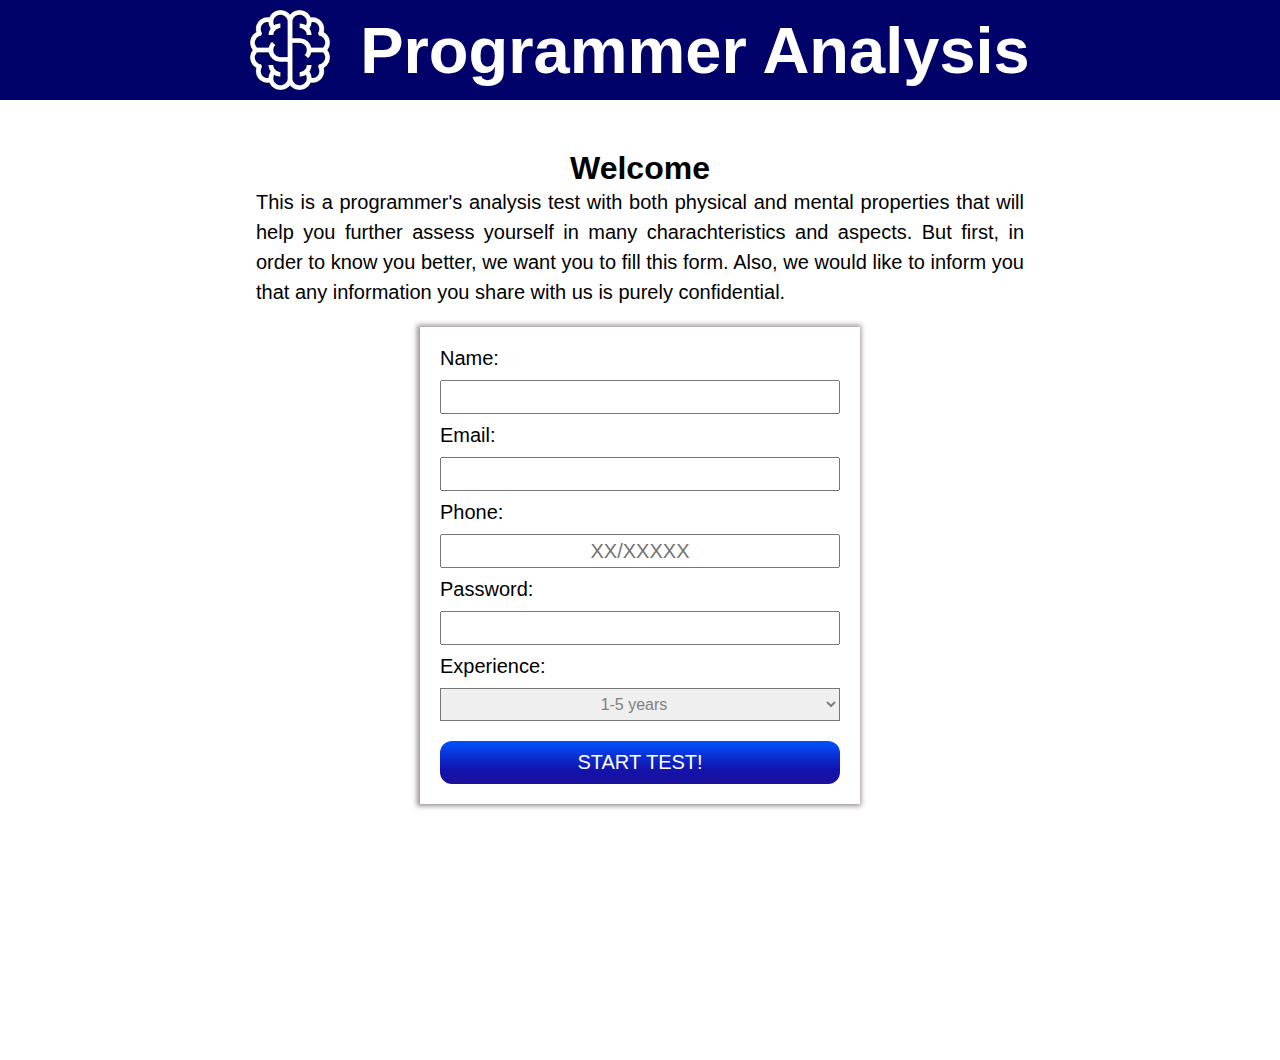
<file: index.html>
<!DOCTYPE html>
<html lang="en">
<head>
    <meta charset="UTF-8">
    <meta http-equiv="X-UA-Compatible" content="IE=edge">
    <meta name="viewport" content="width=device-width, initial-scale=1.0">
    <title>Welcome</title>
    <link href="styles.css" rel="stylesheet" type="text/css"/>
    <link href="index.css" rel="stylesheet" type="text/css"/>
    <script src="index.js" type="text/javascript" defer></script>
</head>
<body>
    <nav id="navbar">
        <img src="images/brain.png" alt="brain"/>
        <h1>Programmer Analysis</h1>
    </nav>
    <div id="wrapper">
        <div>
            <h2 class="sub-title">Welcome</h2>
            <p class="intro-par">This is a programmer's analysis test with both physical and mental
                properties that will help you further assess yourself in many
                charachteristics and aspects. But first, in order to know you better, we want you to fill
                this form. Also, we would like to inform you that any information you share with us is purely
                confidential.
            </p>
        </div>
        <form action="page2.html" id="intro-form">
            <label for="name">
                Name:
                <small class="error">* Invalid</small>
            </label>
            <input id="name" class="form-input" type="text"/>

            <label for="email">
                Email:
                <small class="error">* Invalid</small>
            </label>
            <input id="email" class="form-input" type="email"/>

            <label for="phone">
                Phone:
                <small class="error">* Invalid</small>
            </label>
            <input id="phone" class="form-input" type="text" placeholder="XX/XXXXX"/>

            <label for="password">
                Password:
                <small class="error">* Invalid</small>
            </label>
            <input id="password" class="form-input" type="password"/>

            <label for="combo">
                Experience:
                <small class="error">* Invalid</small>
            </label>
            <select id="combo" class="form-input form-combo">
                <option>1-5 years</option>
                <option>5-10 years</option>
                <option>10-15 years</option>
                <option>>15 years</option>
            </select>
            <button id="submit-btn" class="form-submit-button">START TEST!</button>
        </form>
    </div>
</body>
</html>
</file>
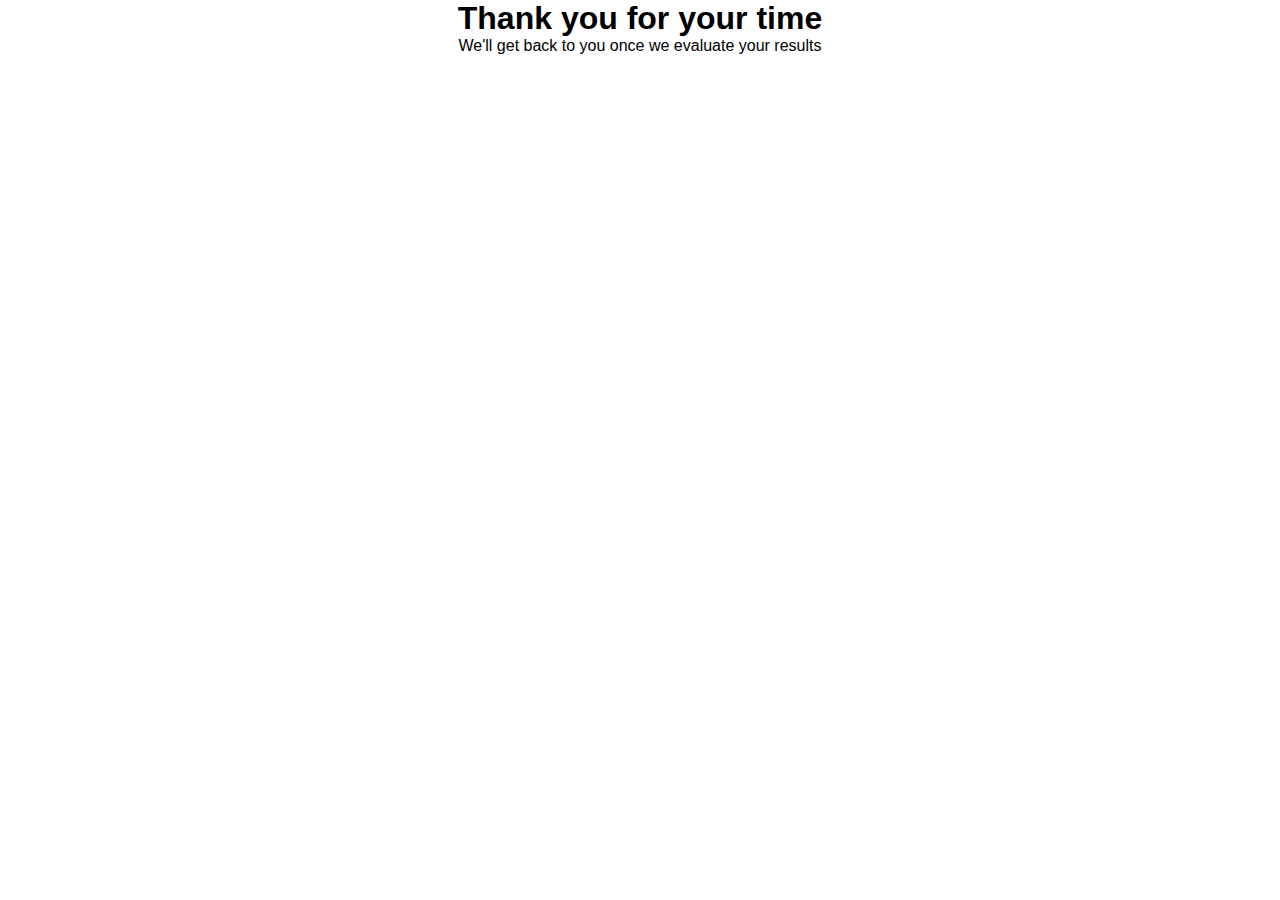
<file: end.html>
<!DOCTYPE html>
<html lang="en">
<head>
    <meta charset="UTF-8">
    <meta http-equiv="X-UA-Compatible" content="IE=edge">
    <meta name="viewport" content="width=device-width, initial-scale=1.0">
    <title>Document</title>
    <link href="styles.css" rel="stylesheet" type="text/css">
</head>
<body>
    <div class="closing-div">
        <h1>Thank you for your time </h1>
        <p>We'll get back to you once we evaluate your results</p>
    </div>
</body>
</html>
</file>
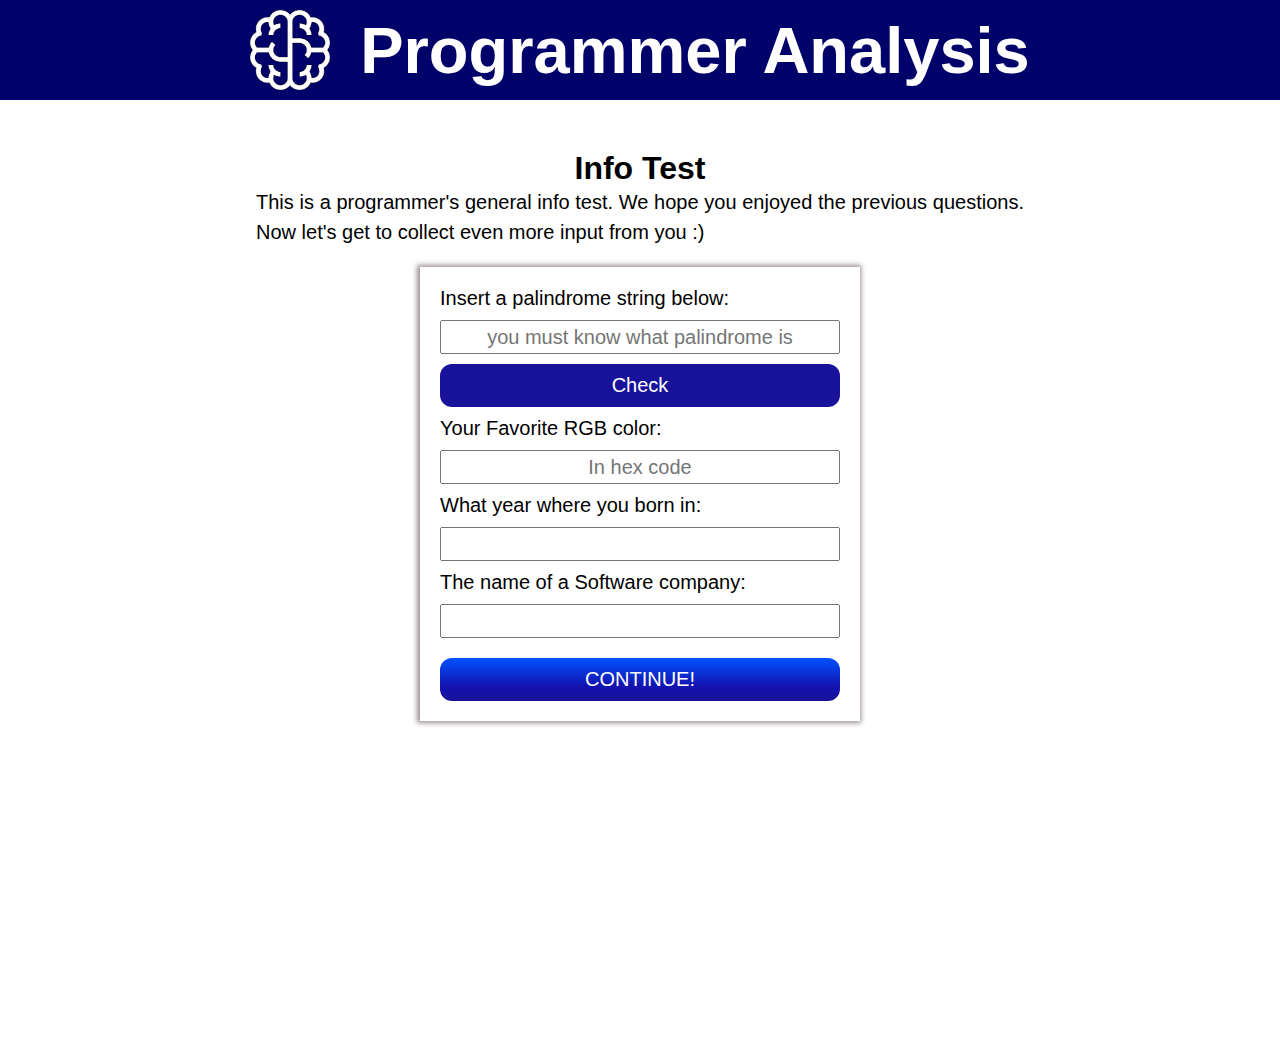
<file: page2.html>
<!DOCTYPE html>
<html lang="en">
<head>
    <meta charset="UTF-8">
    <meta http-equiv="X-UA-Compatible" content="IE=edge">
    <meta name="viewport" content="width=device-width, initial-scale=1.0">
    <title>Welcome</title>
    <link href="styles.css" rel="stylesheet" type="text/css"/>
    <link href="index.css" rel="stylesheet" type="text/css"/>
    <script src="page2.js" type="text/javascript" defer></script>
</head>
<body>
    <nav id="navbar">
        <img src="images/brain.png" alt="brain"/>
        <h1>Programmer Analysis</h1>
    </nav>
    <div id="wrapper">
        <div>
            <h2 class="sub-title">Info Test</h2>
            <p class="intro-par">
                This is a programmer's general info test. We hope you enjoyed the previous questions.
                Now let's get to collect even more input from you :)
            </p>
        </div>
        <form action="page3.html" id="intro-form">
            <label for="palindrome">
                Insert a palindrome string below:
                <small class="result">❌</small>
            </label>
            <input id="palindrome" class="form-input" type="text" placeholder="you must know what palindrome is"/>
            <button class="form-generic-button check-btn">Check</button>
            <label for="color">
                Your Favorite RGB color:
            </label>
            <input id="color" class="form-input" type="text" placeholder="In hex code"/>

            <label for="year">
                What year where you born in:
            </label>
            <input id="year" class="form-input" type="text"/>

            <label for="company">
                The name of a Software company:
            </label>
            <input id="company" class="form-input" type="text"/>

            <button id="submit-btn" class="form-button form-submit-button">CONTINUE!</button>
        </form>
    </div>
</body>
</html>
</file>
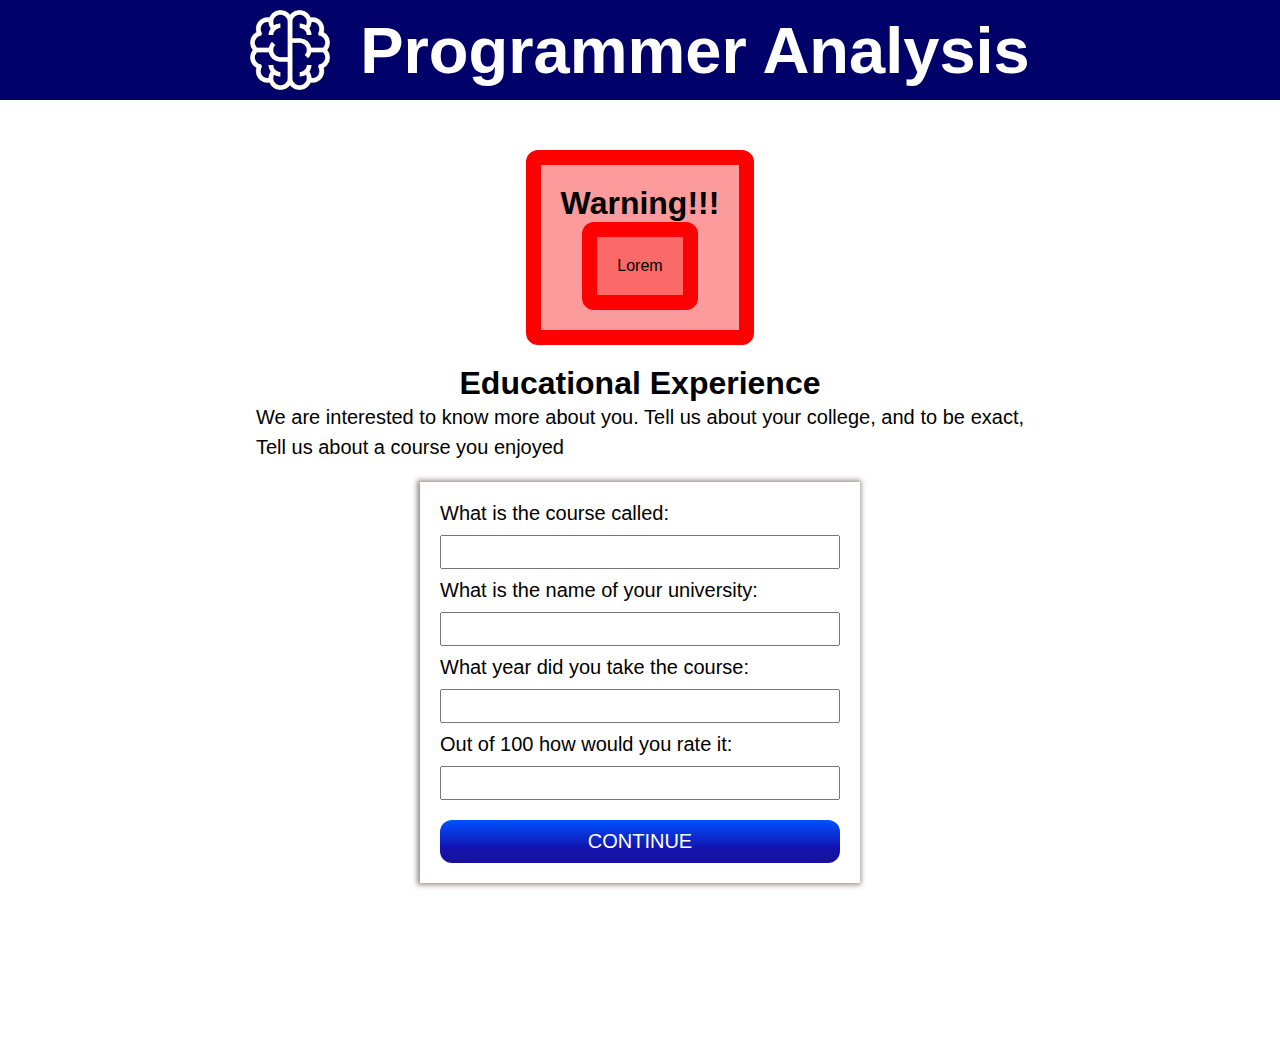
<file: page3.html>
<!DOCTYPE html>
<html lang="en">
<head>
    <meta charset="UTF-8">
    <meta http-equiv="X-UA-Compatible" content="IE=edge">
    <meta name="viewport" content="width=device-width, initial-scale=1.0">
    <title>Welcome</title>
    <link href="styles.css" rel="stylesheet" type="text/css"/>
    <link href="index.css" rel="stylesheet" type="text/css"/>
    <script src="page3.js" type="text/javascript" defer></script>
</head>
<body>
    <nav id="navbar">
        <img src="images/brain.png" alt="brain"/>
        <h1>Programmer Analysis</h1>
    </nav>
    <div id="wrapper">
        <div id="warning">
            <h1>
                Warning!!!
            </h1>
            <p id="warning">Lorem</p>
        </div>
        <div>
            <h2 class="sub-title">Educational Experience</h2>
            <p class="intro-par">
                We are interested to know more about you. Tell us about your college, and to be exact, Tell
                us about a course you enjoyed
            </p>
        </div>
        <form action="page4.html" id="intro-form">
            <label for="course">
                What is the course called:
                <small class="result">❌</small>
            </label>
            <input id="course" class="form-input" type="text"/>
            <label for="institution">
                What is the name of your university:
            </label>
            <input id="institution" class="form-input" type="text"/>

            <label for="year">
                What year did you take the course:
            </label>
            <input id="year" class="form-input" type="text"/>

            <label for="score">
                Out of 100 how would you rate it:
            </label>
            <input id="score" class="form-input" type="text"/>

            <button id="submit-btn" class="form-button form-submit-button">CONTINUE</button>
        </form>
    </div>
</body>
</html>
</file>
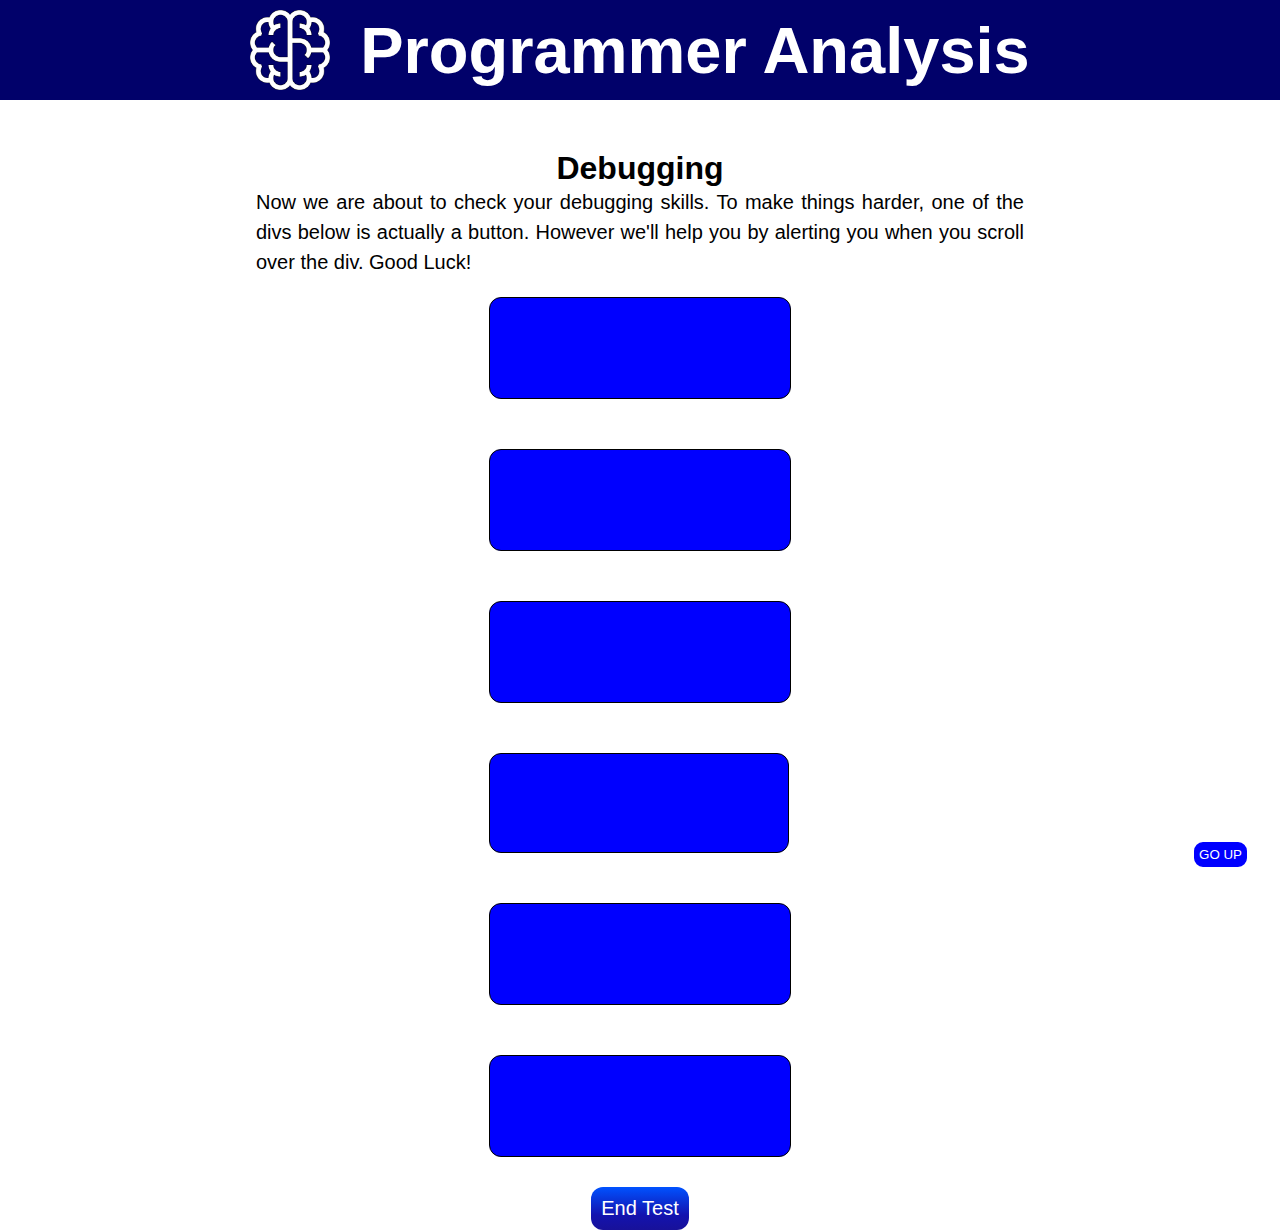
<file: page4.html>
<!DOCTYPE html>
<html lang="en">
<head>
    <meta charset="UTF-8">
    <meta http-equiv="X-UA-Compatible" content="IE=edge">
    <meta name="viewport" content="width=device-width, initial-scale=1.0">
    <title>Welcome</title>
    <link href="styles.css" rel="stylesheet" type="text/css"/>
    <link href="index.css" rel="stylesheet" type="text/css"/>
    <script src="page4.js" type="text/javascript" defer></script>
</head>
<body>
    <nav id="navbar">
        <img src="images/brain.png" alt="brain"/>
        <h1>Programmer Analysis</h1>
    </nav>
    <div id="wrapper">
        <div>
            <h2 class="sub-title">Debugging</h2>
            <p class="intro-par">
                Now we are about to check your debugging skills. To make things harder, one of the divs
                below is actually a button. However we'll help you by alerting you when you scroll over the div.
                Good Luck!
            </p>
        </div>
        <div id="div-collection">
            <div class="div-child"></div>
            <div class="div-child"></div>
            <div class="div-child"></div>
            <button id="magic-button" class="div-child"></button>
            <div class="div-child"></div>
            <div class="div-child"></div>
        </div>
       <a href="end.html" class="form-button form-submit-button">End Test</a>
    </div>
    <button id="go-up" class="floating-button">GO UP</button>
</body>
</html>
</file>
<file: styles.css>
*{
   margin: 0; 
   padding: 0; 
}

body{
    font-family: "Segoe UI" , sans-serif;
    height: 100vh;
}

#navbar{
    background: rgb(1, 1, 106);
    height: 100px;
    display: flex;
    gap: 30px;
    justify-content: center;
    align-items: center;
}

#navbar > h1{
    color: white;
    font-size: 65px;
    font-weight: 600;
}

#navbar > img {
    width: 80px;
    height: 80px;
}

#wrapper{
    height: 100%;
    width: 60%;
    margin: 0 auto;
    /*background-color: wheat;*/
    padding: 10px;
}

form{
    box-shadow: -1px 0px 5px 2px rgba(120,108,108,0.75);
    width: 400px;
    display: flex;
    flex-direction: column;
    padding: 20px;
    gap: 10px;
 }

label{
    font-size: 20px;
    align-self: flex-start;
 }

.form-input{
    height: 20px;
    padding: 5px;
    text-align: center;
    font-size: 20px;
    color: rgb(99, 98, 98);
}

.form-input:focus{
    outline: none;
    border-color: rgb(51, 38, 195);
    border-radius: 2px;
}

.form-combo{
    border-width: 1px;
    height: 33.2px;
    font-size: 16px;
    color: gray;
}

.form-submit-button{
    height: 43px;
    margin-top: 10px;
    border-radius: 12px;
    border: none;
    background: rgb(24,17,153);
    background: linear-gradient(0deg, rgba(24,17,153,1) 0%, rgba(19,19,175,1) 35%, rgba(0,82,255,1) 100%);
    padding: 10px;
    color: white;
    font-size: 20px;
    cursor: pointer;
    text-decoration: none;
}

.form-submit-button:hover{
    background: rgb(186, 186, 187);
    border: solid 1px rgb(24,17,153);
    color:rgb(1, 1, 106);
}

.error{
    color: red;
    visibility: hidden;
}



/****/
.form-generic-button{
    height: 43px;
    border-radius: 12px;
    border: none;
    background: rgb(24,17,153);
    padding: 10px;
    color: white;
    font-size: 20px;
    cursor: pointer;
}

.result{
    visibility: hidden;
}


#warning{
    display: flex;
    background-color: rgba(250, 55, 55, 0.5);
    border: solid 15px red;
    border-radius: 12px;
    align-items: center;
    justify-content: center;
    flex-direction: column;
    padding: 20px;
}


#div-collection{
   display: flex;
   flex-direction: column;
   gap: 50px;
}

.div-child{
    border: solid 1px black;
    border-radius: 12px;
    background: blue;
    height: 100px;
    width: 300px;
}

.floating-button{
    border: solid 3px white;
    color: white;
    border-radius: 12px;
    background: blue;
    padding: 5px;
    position: fixed;
    bottom: 30px;
    right: 30px;
}

.closing-div{
    display: flex;
    flex-direction: column;
    align-items: center;
}
</file>
<file: index.css>
#wrapper{
    text-align: center;
    font-family: "Krub" , sans-serif;
    display: flex;
    padding-top: 50px;
    gap: 20px;
    flex-direction: column;
    align-items: center;
}


.sub-title{
    font-size: 32px;
    font-weight: 600;
    margin: 0;
 }

 .intro-par{
    font-size: 20px;
    text-align: justify;
    line-height: 1.5;
    margin: 0;
 }

 #intro-form{
    box-shadow: -1px 0px 5px 2px rgba(120,108,108,0.75);
    width: 400px;
    display: flex;
    flex-direction: column;
    padding: 20px;
    gap: 10px;
 }
</file>
